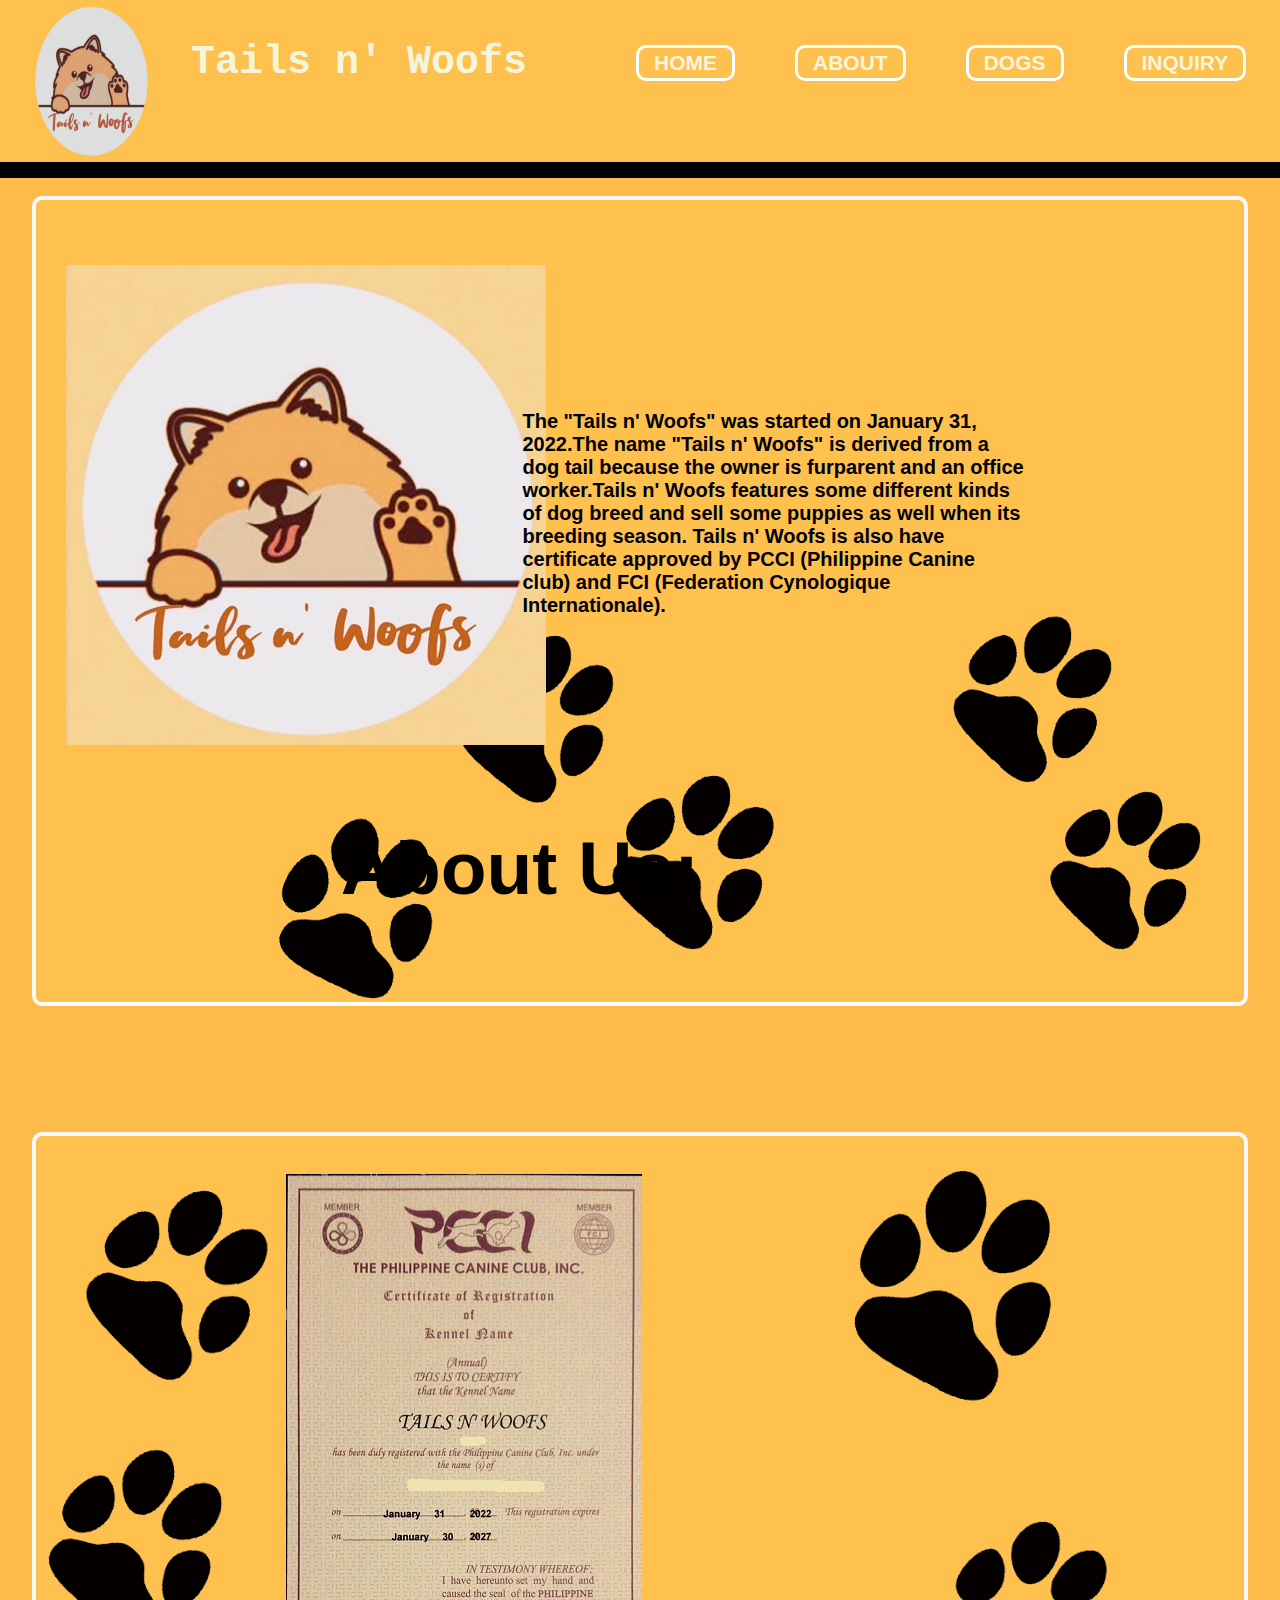
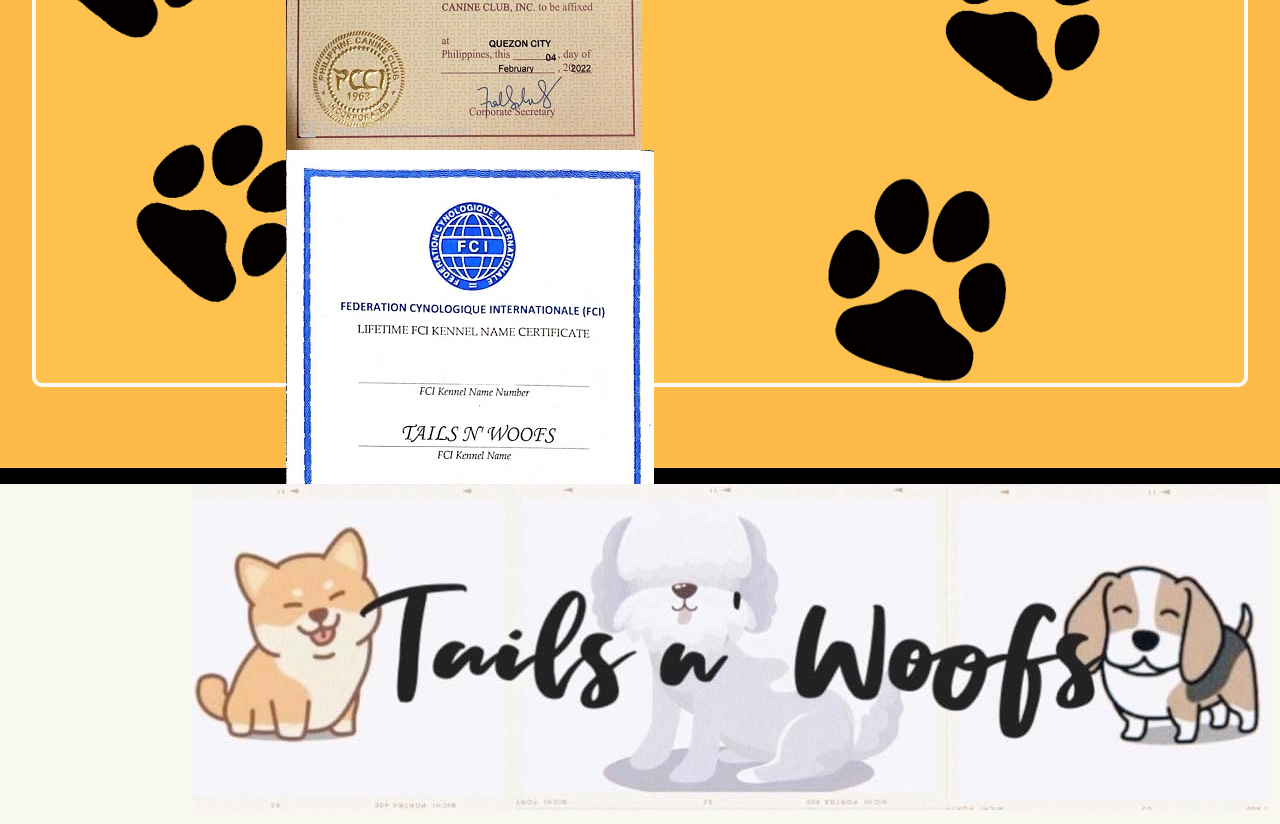
<file: About Page.html>
<DOCTYPE! html>
<html>
<head>
    <meta charset="UTF-8">
    <meta name="viewport" content="width=device-width, initial-scale=1.0">
    <link rel="icon" href="logo1.png">
    <title>Tails n' Woofs About</title>
    <style>
html {
    scroll-behavior: smooth;
}
*{
    margin: 0;
    padding: 0;
}
/*===== MAIN =====*/
.main{
    width: 100%;
    background-image: url(background-1-2.png);
    background-size: cover;
    height: 18vh;
    font-family: sans-serif;
    box-sizing: border-box;
    display: flex;
}
.main-2{
    width: 100%;
    background-color: rgb(253, 187, 74);
    height: 100vh; 
    box-sizing: border-box;
}
.main-3{
    width: 100%;
    background-color: rgb(253, 187, 74);
    height: 110vh;
    box-sizing: border-box;
}
/*===== NAVBAR ====*/
.navbar{
    width: 95%;
    height: auto;
    margin-left: 30px;
    display: flex;
}
.navbar img{
    width: 120px;
    padding: 0.5px;
    float: left;
    margin-bottom: 3px;
}

.logo{
    color: beige;
    font-size: 40px;
    font-family: 'Courier New', Courier, monospace;
    float: left;
    padding: 40px;
    cursor: pointer;
    font-weight: bolder;
}
/*==== MENU ====*/
.menu{
    width: 600px;
    float: left;
    height: 70px;
}
ul{
    float:left;
    display: flex;
    padding-top: 45px;
    justify-content: center;
    align-items: center;
    position: absolute;
    left: 45%;
}
ul li{
    list-style: none;
    margin-left: 60px;
    font-size: 21px;
    border: 3px solid#fff;
    padding: 3px 15px;
    border-radius: 10px;
}
ul li a{
    text-decoration: none;
    color: beige;
    font-family: sans-serif;
    font-weight: bold;
    transition: .3s ease;
}
ul li:hover{
    color: #fff;
    background-color: black;
}
/*====== MAIN 2 IMG/TXT======*/
#box-1{
    height: 90vh;
    width: 95%;
    background-image: url(background2-1.png);
    background-size: cover;
    border-color: rgb(254, 252, 252);
    border: 4px solid rgb(254, 250, 250);
    border-radius: 10px;
    margin-left: 2.5%;
    box-sizing: border-box;
}
#box-1 img{
    margin-top: 65px;
    margin-left: 30px;

}
#box-1 h1{
    float: right;
    margin-right: 545px;
    margin-top: 80px;
    font-family: sans-serif;
    font-size: 75px;
}
.text{
    position: absolute;
    top: 57%;
    left: 50%;
    margin-left: 135px;
    transform: translate(-50%,-50%);
}
.text p{
    cursor: pointer;
    font-family: sans-serif;
    color: rgb(0, 0, 0);
    font-size: 20px;
    font-weight: bold;
}
/*======== MAIN3 IMG =======*/
#box-2{
    height: 95vh;
    width: 95%;
    background-image: url(background7-1.png);
    background-size: cover;
    border-color: rgb(254, 252, 252);
    border: 4px solid rgb(254, 250, 250);
    border-radius: 10px;
    margin-left: 2.5%;
    padding-top: 3%;
    box-sizing: border-box;
}
#box-2 img{
    margin-left: 250px;
}
/*========== H R ==========*/
hr{
    border-color: black;
    box-shadow: black;
    border: 8px solid black;
    display: flex;
}
/*======= FOOTER ======*/
#footer{
    background-color: rgb(248, 248, 241);
    height: 340px;
    display: flex;
}
#footer img{
    position: absolute;
    left: 15%;
}
</style>
</head>
<body>
    <div class="main">
        <div class="navbar">
            <img src="logo1.png">
            <h2 class="logo"> Tails n' Woofs</h2>
        </div>
        <div class="menu">
            <ul>
                <li><a href="index.html">HOME</a></li>
                <li><a href="About Page.html">ABOUT</a></li>
                <li><a href="Dogs Page.html ">DOGS</a></li>
                <li><a href="inquiry-1.html">INQUIRY</a></li> 
            </ul>
        </div>
    </div>
    <hr>
    <div class="main-2">
        <br>
        <div id="box-1">
         <img src="logo.JPG">
         <h1>About Us:</h1>
         <div class="text">
         <p>The "Tails n' Woofs" was started on January 31, 2022.The name "Tails n' Woofs" is derived from a dog tail because the owner is furparent and an office worker.Tails n' Woofs features some different kinds of dog breed and sell some puppies as well when its breeding season. Tails n' Woofs is also have certificate approved by PCCI (Philippine Canine club) and FCI (Federation Cynologique Internationale).</p>
        </div>
        </div>
    </div>
    <div class="main-3">
        <br>
        <br>
        <br>
        <div id="box-2">
         <img src="Cert1.jpg">
         <img src="Cert2.jpg">
        </div>
        </div>
    </div>

    <hr>
    <div id="footer">
        <img src="bg.jpg">
        </div>
</body>
</html>
</file>
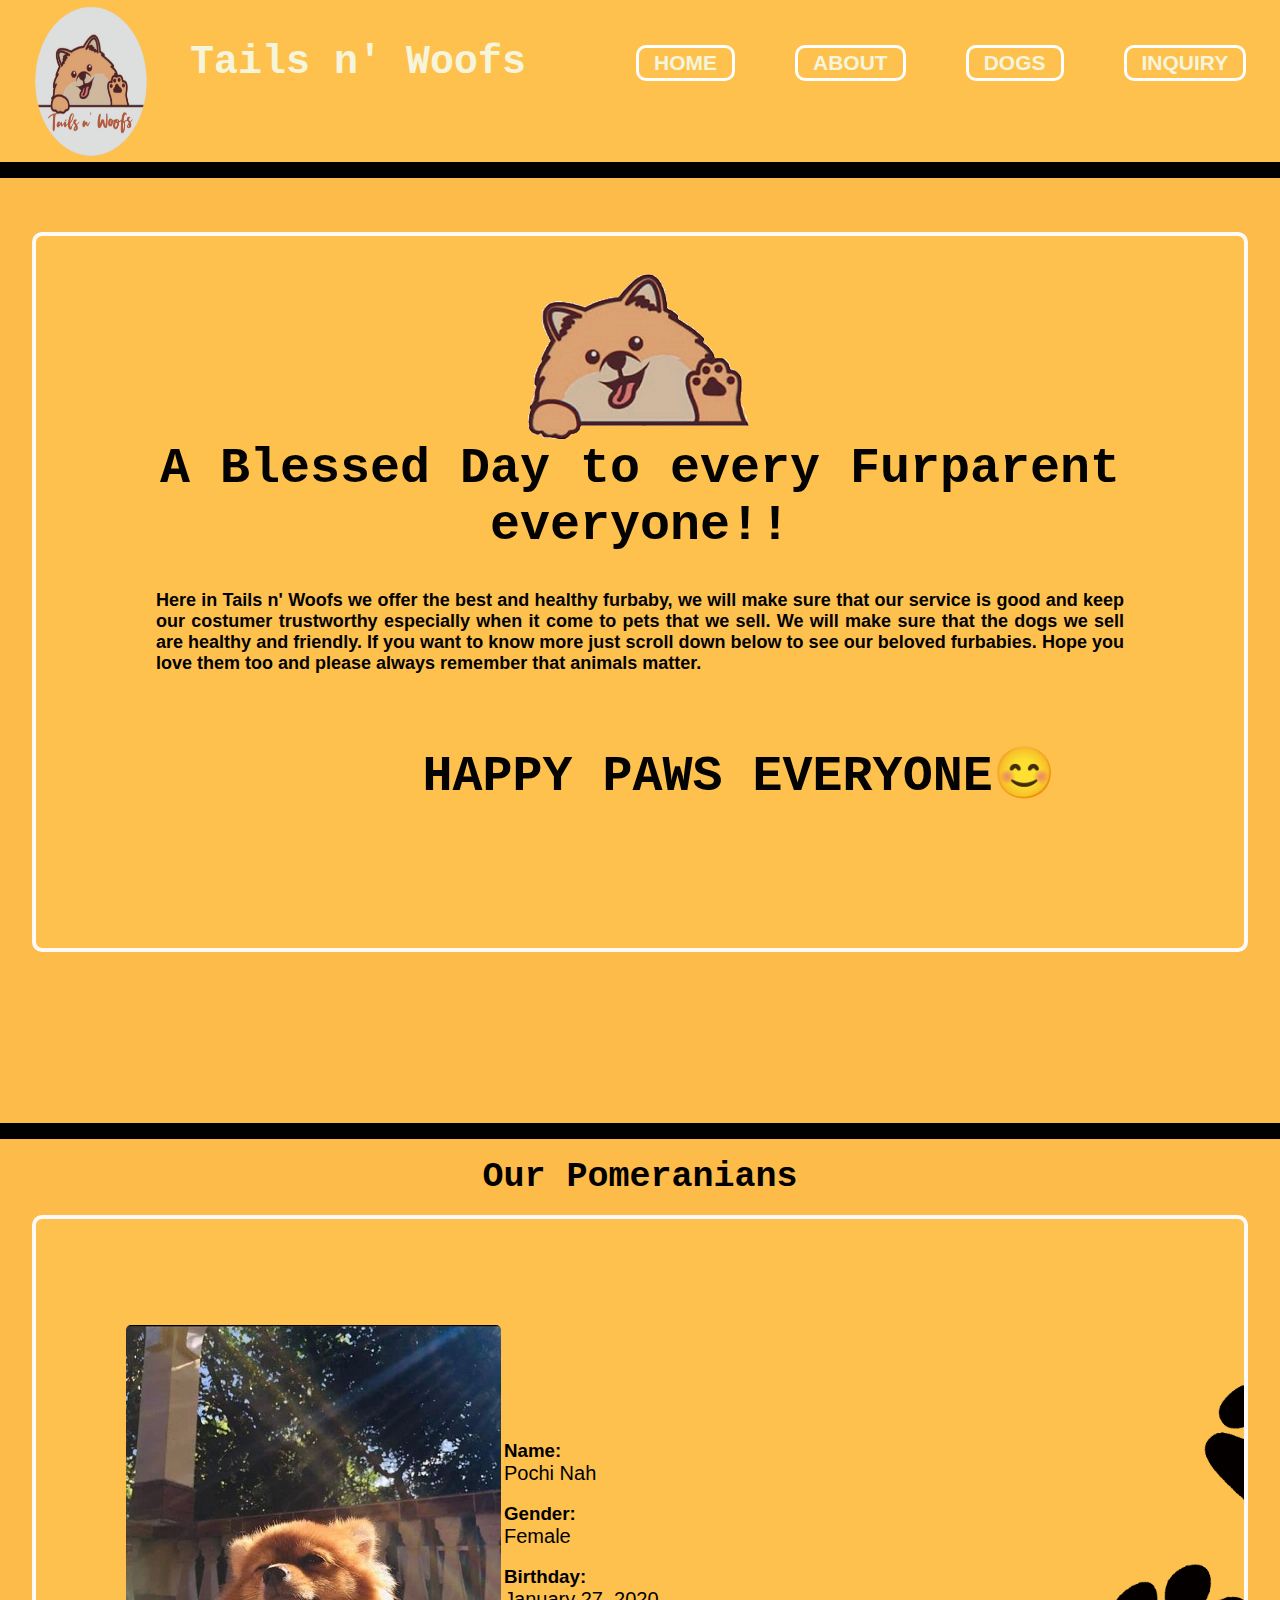
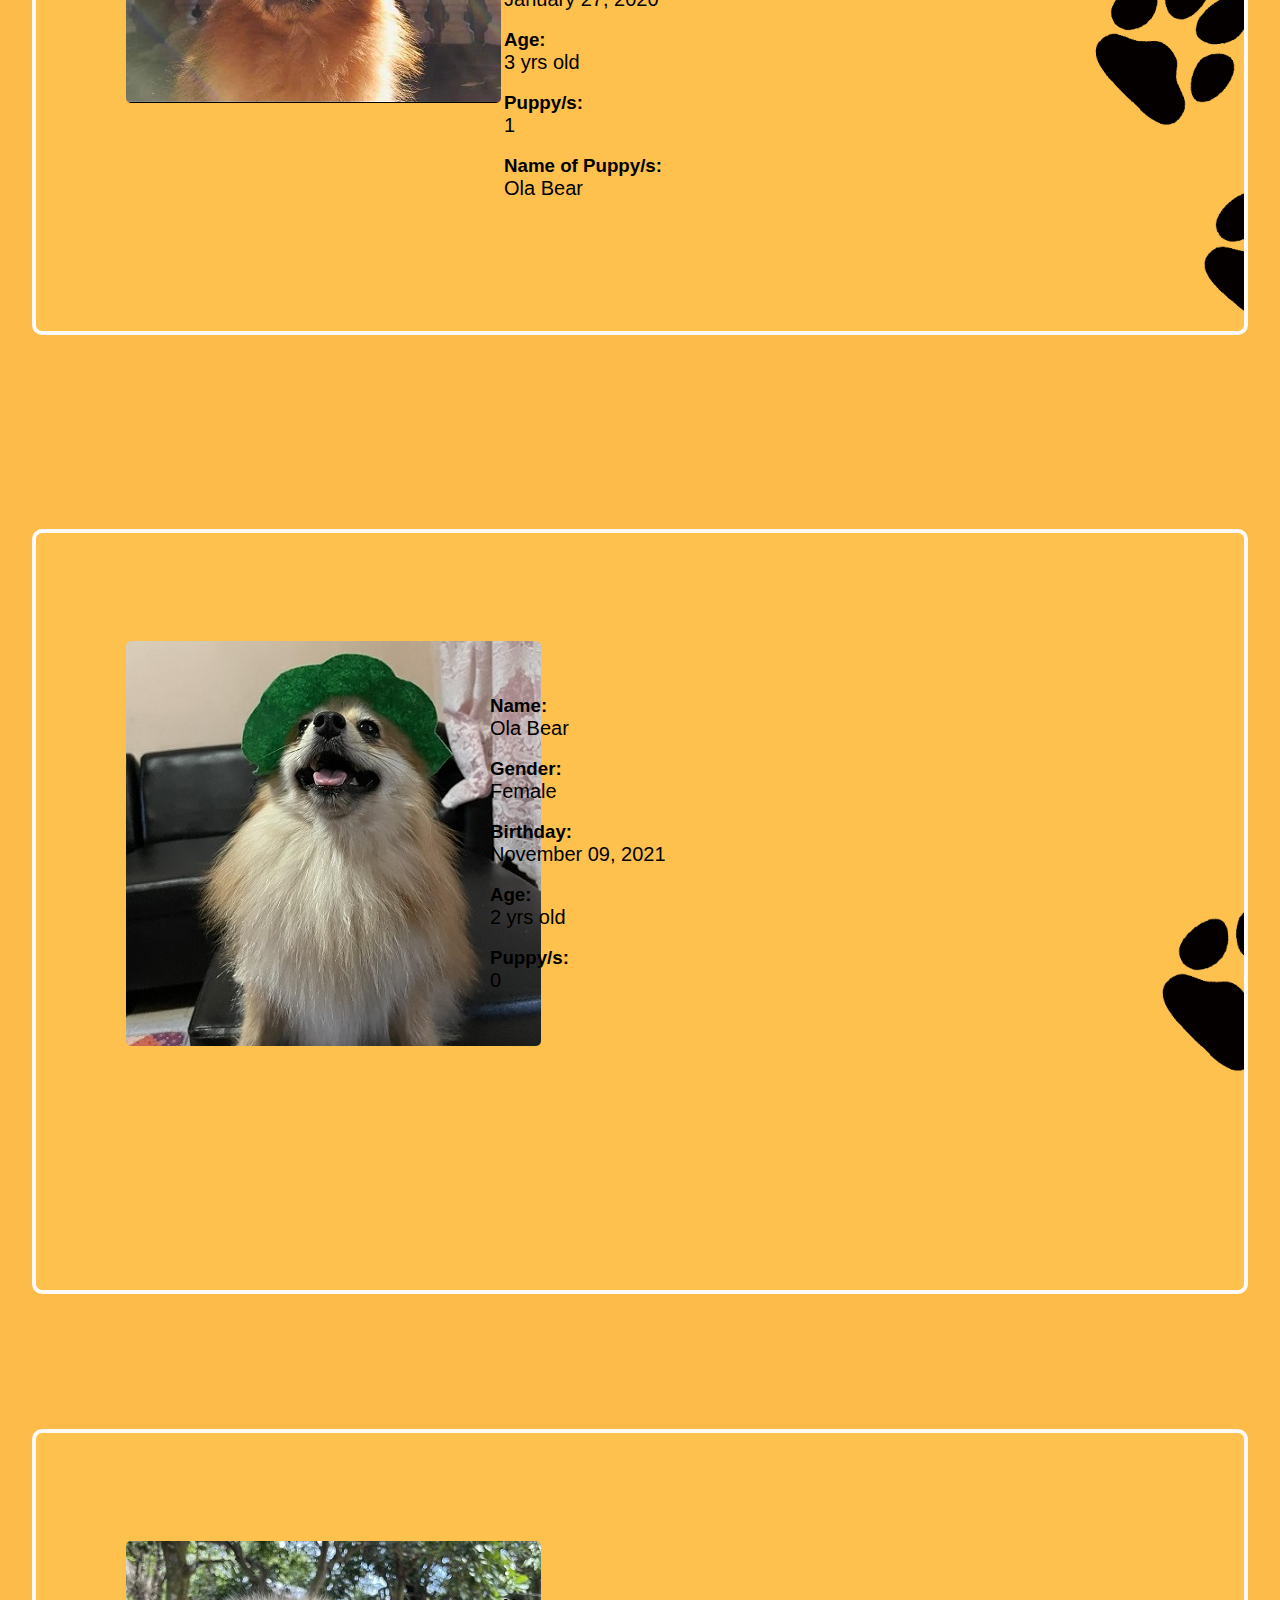
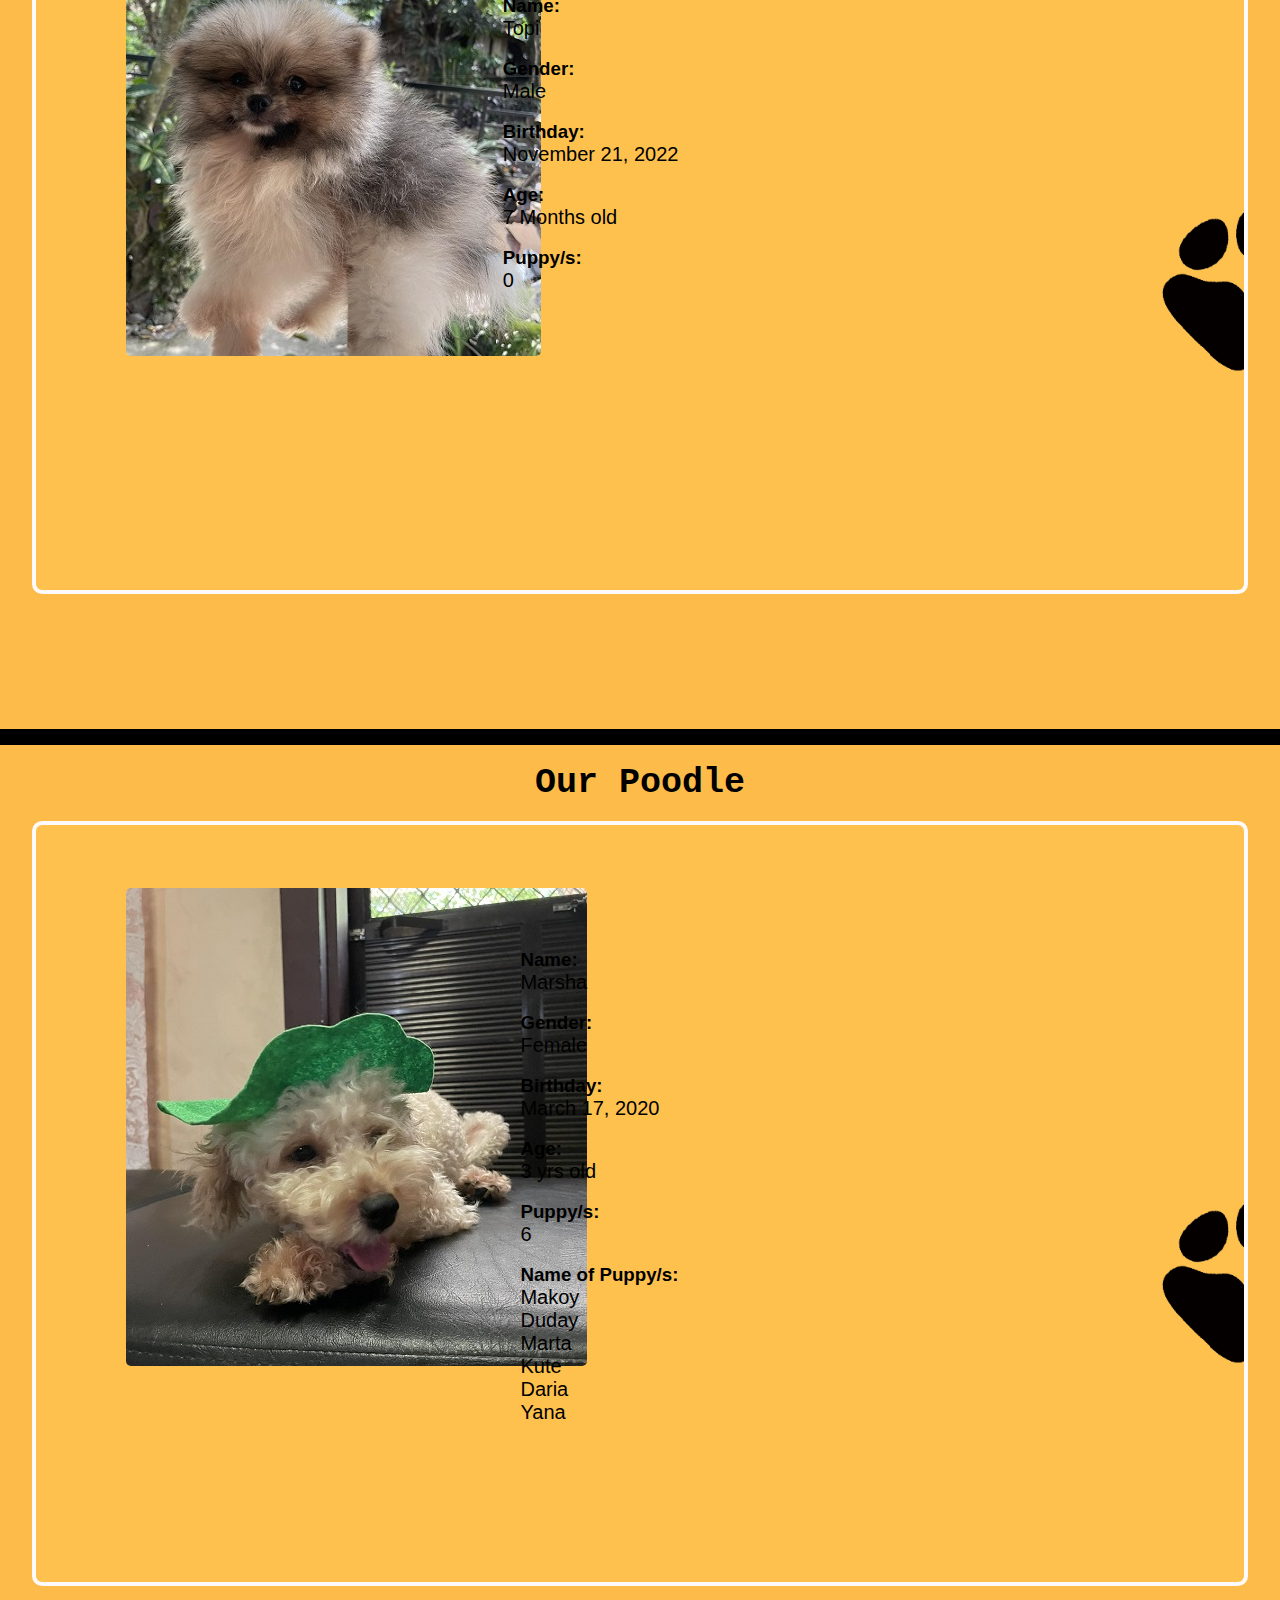
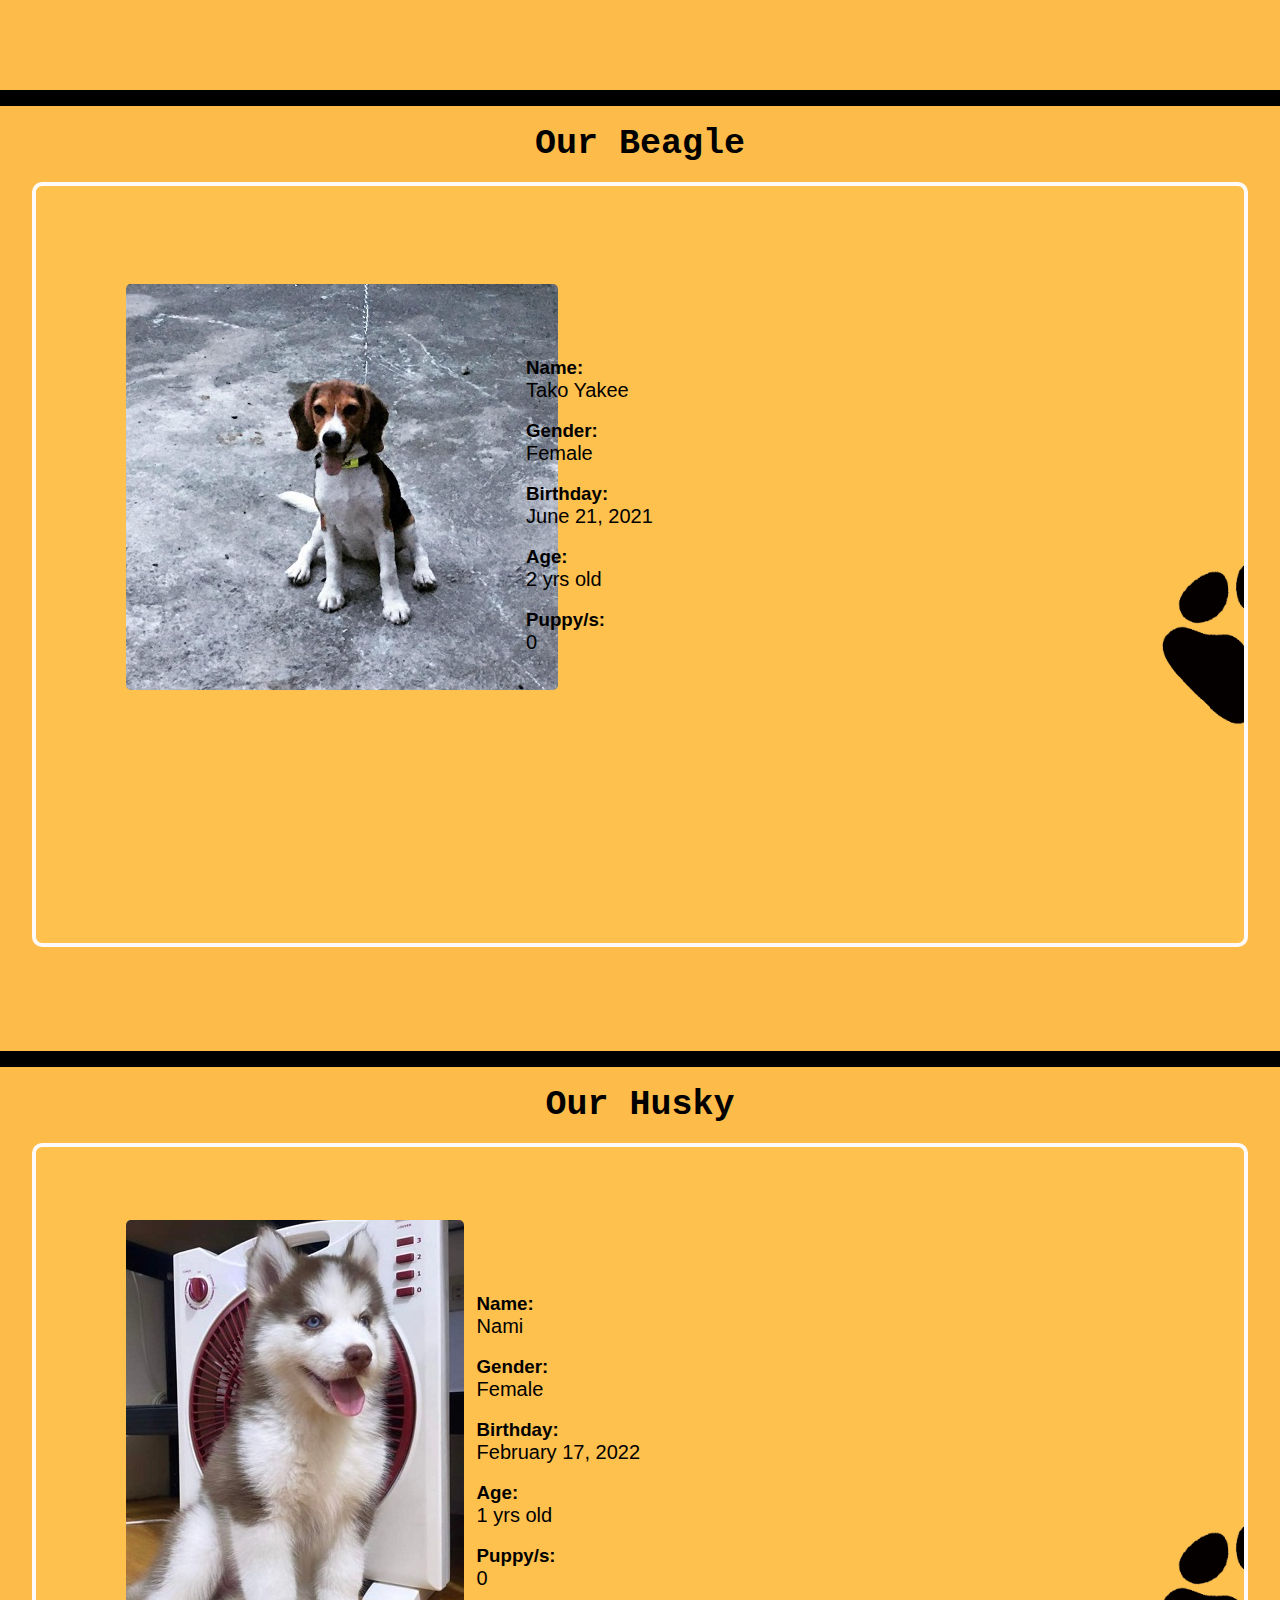
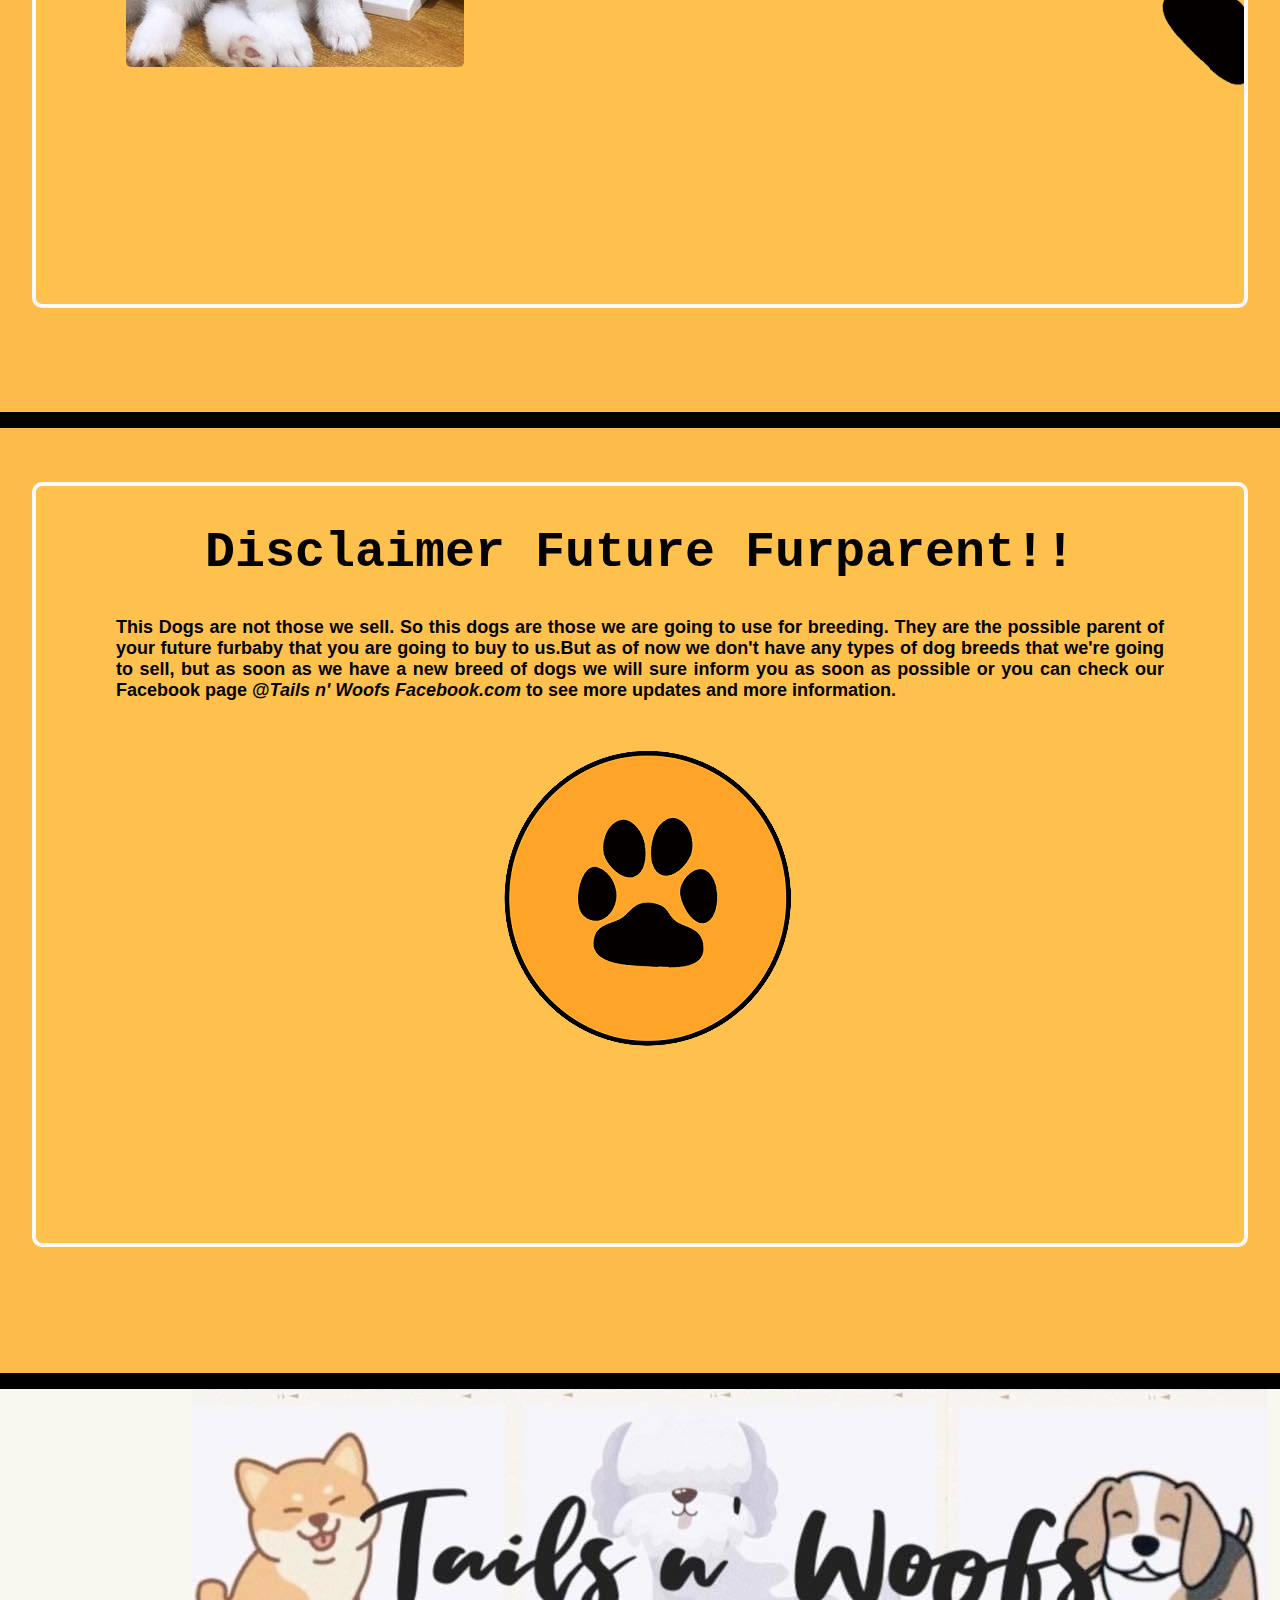
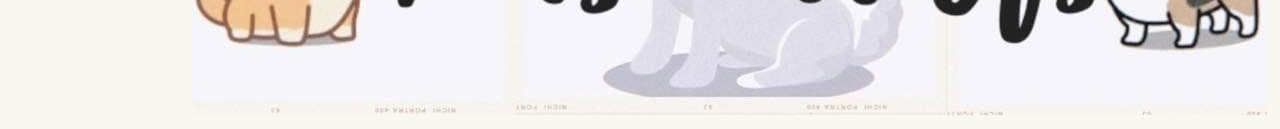
<file: Dogs Page.html>
<DOCTYPE! html>
<html>
<head>
    <meta charset="UTF-8">
    <meta name="viewport" content="width=device-width, initial-scale=1.0">
    <link rel="icon" href="logo1.png">
    <title>Tails n' Woofs Dogs</title>
<style>
html {
    scroll-behavior: smooth;
    overflow-x:hidden ;
}
*{
    margin: 0;
    padding: 0;
    box-sizing: border-box;
}
/*===== MAIN =====*/
.main{
    width: 100%;
    background-image: url(background-1-2.png);
    background-size: cover;
    height: 18vh;
    font-family: sans-serif;
    box-sizing: border-box;
    display: flex;
}
.main-2{
    width: 100%;
    background-color: rgb(253, 187, 74);
    height: 110vh;
    font-family: sans-serif;
    text-align: center;
    box-sizing: border-box;
}
.main-2 h1{
    font-family: monospace;
    font-size: 35px;
}
.main-3{
    width: 100%;
    background-color: rgb(253, 187, 74);
    height: 100vh;
    font-family: sans-serif;
    box-sizing: border-box;
}
.main-3 h1{
    font-family: monospace;
    font-size: 35px;
}
.main-4{
    width: 100%;
    background-color: rgb(253, 187, 74);
    height: 100vh;
    font-family: sans-serif;
    box-sizing: border-box;
}
.main-4 h1{
    font-family: monospace;
    font-size: 35px;
}
.main-5{
    width: 100%;
    background-color: rgb(253, 187, 74);
    height: 105vh;
    font-family: sans-serif;
    text-align: center;
    box-sizing: border-box;
}
.main-5 h1{
    font-family: monospace;
    font-size: 35px;
}
.main-6{
    width: 100%;
    background-color: rgb(253, 187, 74);
    height: 105vh;
    font-family: sans-serif;
    text-align: center;
    box-sizing: border-box;
}
.main-6 h1{
    font-family: monospace;
    font-size: 35px;
}
.main-7{
    width: 100%;
    background-color: rgb(253, 187, 74);
    height: 105vh;
    font-family: sans-serif;
    text-align: center;
    box-sizing: border-box;
}
.main-7 h1{
    font-family: monospace;
    font-size: 35px;
}
.main-8{
    width: 100%;
    background-color: rgb(253, 187, 74);
    height: 105vh;
    box-sizing: border-box;
}
.main-9{
    width: 100%;
    background-color: rgb(253, 187, 74);
    height: 105vh;
    box-sizing: border-box;
}
/*===== NAVBAR ====*/
.navbar{
    width: 95%;
    height: auto;
    margin-left: 30px;
    display: flex;
}
.navbar img{
    width: 120px;
    padding: 0.5px;
    float: left;
    margin-bottom: 3px;
}

.logo{
    color: beige;
    font-size: 40px;
    font-family: 'Courier New', Courier, monospace;
    float: left;
    padding: 40px;
    cursor: pointer;
    font-weight: bolder;
}
/*==== MENU ====*/
.menu{
    width: 600px;
    float: left;
    height: 70px;
}
ul{
    float:left;
    display: flex;
    padding-top: 45px;
    justify-content: center;
    align-items: center;
    position: absolute;
    left: 45%;
}
ul li{
    list-style: none;
    margin-left: 60px;
    font-size: 21px;
    border: 3px solid#fff;
    padding: 3px 15px;
    border-radius: 10px;
}
ul li a{
    text-decoration: none;
    color: beige;
    font-family: sans-serif;
    font-weight: bold;
    transition: .3s ease;
}
ul li:hover{
    color: #fff;
    background-color: black;
    cursor: pointer;
}
/*========= B O X =========*/
#box{
    background-image: url(background-1-3.png);
    background-size: cover;
    height: 80vh;
    width: 95%;
    border-color: rgb(254, 252, 252);
    border: 4px solid rgb(254, 250, 250);
    border-radius: 10px;
    margin-left: 2.5%;
    padding-top: 3%;
    box-sizing: border-box;
}
#box h1{
    text-align: center;
    top: 5%;
    font-family: monospace;
    color: rgb(3, 3, 3);
    font-size: 50px;

}
#box img{
    position: relative;
}
#box h2{
    position: relative;
    text-align: justify;
    top: 5%;
    font-family: monospace;
    color: rgb(3, 3, 3);
    font-size: 50px;
    left: 32%;
}   
#box-1{
    background-image: url(background6-1.png);
    background-size: cover;
    height: 80vh;
    width: 95%;
    border-color: rgb(254, 252, 252);
    border: 4px solid rgb(254, 250, 250);
    border-radius: 10px;
    margin-left: 2.5%;
    padding-top: 3%;
    box-sizing: border-box;
}
#box-1 img{
    float: left;
    margin-top: 68px;
    margin-left: 90px;
    border-radius: 5px;
}
#box-2{
    background-image: url(background6-1.png);
    background-size: cover;
    height: 85vh;
    width: 95%;
    border-color: rgb(254, 252, 252);
    border: 4px solid rgb(254, 250, 250);
    border-radius: 10px;
    margin-left: 2.5%;
    padding-top: 3%;
    box-sizing: border-box;
}
#box-2 img{
    margin-top: 70px;
    margin-left: 90px;
    border-radius: 5px;
}
#box-3{
    background-image: url(background6-1.png);
    background-size: cover;
    height: 85vh;
    width: 95%;
    border-color: rgb(254, 252, 252);
    border: 4px solid rgb(254, 250, 250);
    border-radius: 10px;
    margin-left: 2.5%;
    padding-top: 3%;
    box-sizing: border-box;
}
#box-3 img{
    margin-top: 70px;
    margin-left: 90px;
    border-radius: 5px;
}
#box-4{
    background-image: url(background6-1.png);
    background-size: cover;
    height: 85vh;
    width: 95%;
    border-color: rgb(254, 252, 252);
    border: 4px solid rgb(254, 250, 250);
    border-radius: 10px;
    margin-left: 2.5%;
    padding-top: 3%;
    box-sizing: border-box;
}
#box-4 img{
    float: left;
    margin-top:  25px;
    margin-left: 90px;
    border-radius: 5px;
}
#box-5{
    background-image: url(background6-1.png);
    background-size: cover;
    height: 85vh;
    width: 95%;
    border-color: rgb(254, 252, 252);
    border: 4px solid rgb(254, 250, 250);
    border-radius: 10px;
    margin-left: 2.5%;
    padding-top: 3%;
    box-sizing: border-box;
}
#box-5 img {
    float: left;
    margin-top: 60px;
    margin-left: 90px;
    border-radius: 5px;
}
#box-6{
    background-image: url(background6-1.png);
    background-size: cover;
    height: 85vh;
    width: 95%;
    border-color: rgb(254, 252, 252);
    border: 4px solid rgb(254, 250, 250);
    border-radius: 10px;
    margin-left: 2.5%;
    padding-top: 3%;
    box-sizing: border-box;
}
#box-6 img {
    float: left;
    margin-top: 35px;
    margin-left: 90px;
    border-radius: 5px;
}
#box-7{
    background-image: url(background-1-3.png);
    background-size: cover;
    height: 85vh;
    width: 95%;
    border-color: rgb(254, 252, 252);
    border: 4px solid rgb(254, 250, 250);
    border-radius: 10px;
    margin-left: 2.5%;
    padding-top: 3%; 
    box-sizing: border-box;
}
#box-7 h1{
    text-align: center;
    top: 5%;
    font-family: monospace;
    color: rgb(3, 3, 3);
    font-size: 50px;
}
#box-7 img{
    position: relative;
    right: 1%;
}
/*========== H R ==========*/
hr{
    border-color: black;
    box-shadow: black;
    border: 8px solid black;
    display: flex;
}
/*========== T X T ==========*/
.text{
    position: absolute;
    top: 180%;
    left: 35%;
    margin-left: 135px;
    transform: translate(-50%,-50%);
    text-align: left;
}
.text p{
    cursor: pointer;
    font-family: sans-serif;
    color: rgb(0, 0, 0);
    font-size: 20px;
}
.text h3{
    text-align: left;
    font-family: sans-serif;
}
.text-2{
    position: absolute;
    top: 255%;
    right: 48%;
}
.text-2 p{
    cursor: pointer;
    font-family: sans-serif;
    color: rgb(0, 0, 0);
    font-size: 20px;
}
.text-2 h3{
    text-align: left;
    font-family: sans-serif;
}
.text-3{
    position: absolute;
    top: 355%;
    right: 47%;

}
.text-3 p{
    cursor: pointer;
    font-family: sans-serif;
    color: rgb(0, 0, 0);
    font-size: 20px;
}
.text-3 h3{
    text-align: left;
    font-family: sans-serif;
}
.text-4{
    position: absolute;
    top: 461%;
    right: 47%;
}
.text-4 p{
    cursor: pointer;
    font-family: sans-serif;
    color: rgb(0, 0, 0);
    font-size: 20px;
    text-align: left;
}
.text-4 h3{
    text-align: left;
    font-family: sans-serif;
}
.text-5{
    position: absolute;
    top: 573%;
    right: 49%;
}
.text-5 p{
    cursor: pointer;
    font-family: sans-serif;
    color: rgb(0, 0, 0);
    font-size: 20px;
    text-align: left;
}
.text-5 h3{
    text-align: left;
    font-family: sans-serif;
}
.text-6{
    position: absolute;
    top: 677%;
    right: 50%;
}
.text-6 p{
    cursor: pointer;
    font-family: sans-serif;
    color: rgb(0, 0, 0);
    font-size: 20px;
    text-align: left;
}
.text-6 h3{
    text-align: left;
    font-family: sans-serif;
}
.text-7 p{
    color: rgb(2, 2, 2);;
    font-family: sans-serif;
    font-size: 18px;
    font-weight:bold ;
    text-align: justify;
    padding-left: 120px;
    padding-right: 120px;

}
.text-8 p{
    color: rgb(2, 2, 2);;
    font-family: sans-serif;
    font-size: 18px;
    font-weight:bold ;
    text-align: justify;
    padding-right: 80px;
    padding-left: 80px;
}
.text-8 a{
    color: rgb(5, 5, 5);
    text-decoration: none;
    transition: .3s ease;
}
.text-8 a:hover{
    color:rgb(255, 253, 253);
}
/*======== F O O T E R =========*/
#footer{
    background-color: rgb(248, 248, 241);
    height: 340px;
    display: flex;
}
#footer img{
    position: absolute;
    left: 15%;
}
</style>
</head>
<body>
    <div class="main">
        <div class="navbar">
            <img src="logo1.png">
            <h2 class="logo"> Tails n' Woofs</h2>
        </div>
        <div class="menu">
            <ul>
                <li><a href="index.html">HOME</a></li>
                <li><a href="About Page.html">ABOUT</a></li>
                <li><a href="Dogs Page.html ">DOGS</a></li>
                <li><a href="inquiry-1.html">INQUIRY</a></li> 
            </ul>
        </div>
    </div>
    <hr>
    <div class="main-9">
        <br>
        <br>
        <br>
        <div id="box">
         <center><img src="logo3.png"></center>
         <h1>A Blessed Day to every Furparent everyone!! </h1>
         <br>
         <br>
         <div class="text-7">
         <p> Here in Tails n' Woofs we offer the best and healthy furbaby, we will make sure that our service is good and keep our costumer trustworthy especially when it come to pets that we sell. We will make sure that the dogs we sell are healthy and friendly. If you want to know more just scroll down below to see our beloved furbabies. Hope you love them too and please always remember that animals matter. </p>
        </div>
        <br>
        <br>
        <h2>HAPPY PAWS EVERYONE&#x1F60A;</h2>
        </div>
    </div>
    <hr>
    <div class="main-2">
        <br>
        <h1>Our Pomeranians</h1>
        <br>
        <div id="box-1">
            <img src="Pochi.jpg">
        </div>
        <div class="text">
            <h3>Name:</h3>
            <p>Pochi Nah</p><br>
            <h3>Gender:</h3>
            <p>Female</p><br>
            <h3>Birthday:</h3>
            <p>January 27, 2020</p><br>
            <h3>Age:</h3>
            <p>3 yrs old</p><br>
            <h3>Puppy/s:</h3>
            <p>1</p><br>
            <h3>Name of Puppy/s:</h3>
            <p>Ola Bear</p>
        </div>
    </div>
    <div class="main-3">
        <div id="box-2">
            <img src="Ola.jpg">
        </div>
        <div class="text-2">
            <h3>Name:</h3>
            <p>Ola Bear</p><br>
            <h3>Gender:</h3>
            <p>Female</p><br>
            <h3>Birthday:</h3>
            <p>November 09, 2021</p><br>
            <h3>Age:</h3>
            <p>2 yrs old</p><br>
            <h3>Puppy/s:</h3>
            <p>0</p>
        </div>
    </div>
    <div class="main-4">
        <div id="box-3">
            <img src="Topi.jpg">
        </div>
        <div class="text-3">
            <h3>Name:</h3>
            <p>Topi</p><br>
            <h3>Gender:</h3>
            <p>Male</p><br>
            <h3>Birthday:</h3>
            <p>November 21, 2022</p><br>
            <h3>Age:</h3>
            <p>7 Months old</p><br>
            <h3>Puppy/s:</h3>
            <p>0</p>
        </div>
    </div>
    <hr>
    <div class="main-5">
        <br>
        <h1>Our Poodle</h1>
        <br>
        <div id="box-4">
            <img src="Marsha.jpg">
        </div>
        <div class="text-4">
            <h3>Name:</h3>
            <p>Marsha</p><br>
            <h3>Gender:</h3>
            <p>Female</p><br>
            <h3>Birthday:</h3>
            <p>March 17, 2020</p><br>
            <h3>Age:</h3>
            <p>3 yrs old</p><br>
            <h3>Puppy/s:</h3>
            <p>6</p><br>
            <h3>Name of Puppy/s:</h3>
            <p>Makoy</p>
            <p>Duday</p>
            <p>Marta</p>
            <p>Kute</p>
            <p>Daria</p>
            <p>Yana</p>
        </div>
    </div>
    <hr>
    <div class="main-6">
        <br>
        <h1>Our Beagle</h1>
        <br>
        <div id="box-5">
            <img src="Yakee.jpg">
        </div>
        <div class="text-5">
            <h3>Name:</h3>
            <p>Tako Yakee</p><br>
            <h3>Gender:</h3>
            <p>Female</p><br>
            <h3>Birthday:</h3>
            <p>June 21, 2021</p><br>
            <h3>Age:</h3>
            <p>2 yrs old</p><br>
            <h3>Puppy/s:</h3>
            <p>0</p>
        </div>
    </div>
    <hr>
    <div class="main-7">
        <br>
        <h1>Our Husky</h1>
        <br>
        <div id="box-6">
            <img src="Nami.jpg">
        </div>
        <div class="text-6">
            <h3>Name:</h3>
            <p>Nami</p><br>
            <h3>Gender:</h3>
            <p>Female</p><br>
            <h3>Birthday:</h3>
            <p>February 17, 2022</p><br>
            <h3>Age:</h3>
            <p>1 yrs old</p><br>
            <h3>Puppy/s:</h3>
            <p>0</p>
        </div>
    </div>
    <hr>
    <div class="main-8">
        <br>
        <br>
        <br>
        <div id="box-7">
         <h1> Disclaimer Future Furparent!!</h1>
         <br>
         <br>
         <div class="text-8">
         <p>This Dogs are not those we sell. So this dogs are those we are going to use for breeding.
         They are the possible parent of your future furbaby that you are going to buy to us.But as of now we don't have any types of dog breeds that we're going to sell, but as soon as we have a new breed of dogs we will sure inform you as soon as possible or you can check our Facebook page <a href="https://www.facebook.com/tailsnwoofsph?mibextid=LQQJ4d">@<i>Tails n' Woofs Facebook.com</i></a> to see more updates and more information.</p>
        </div>
        <center><img src="PawLogo.png"></center>
        </div>
    </div>
    <hr>
    <div id="footer">
        <center><img src="bg.jpg"></center>
        </div>
</body>
</html>
</file>
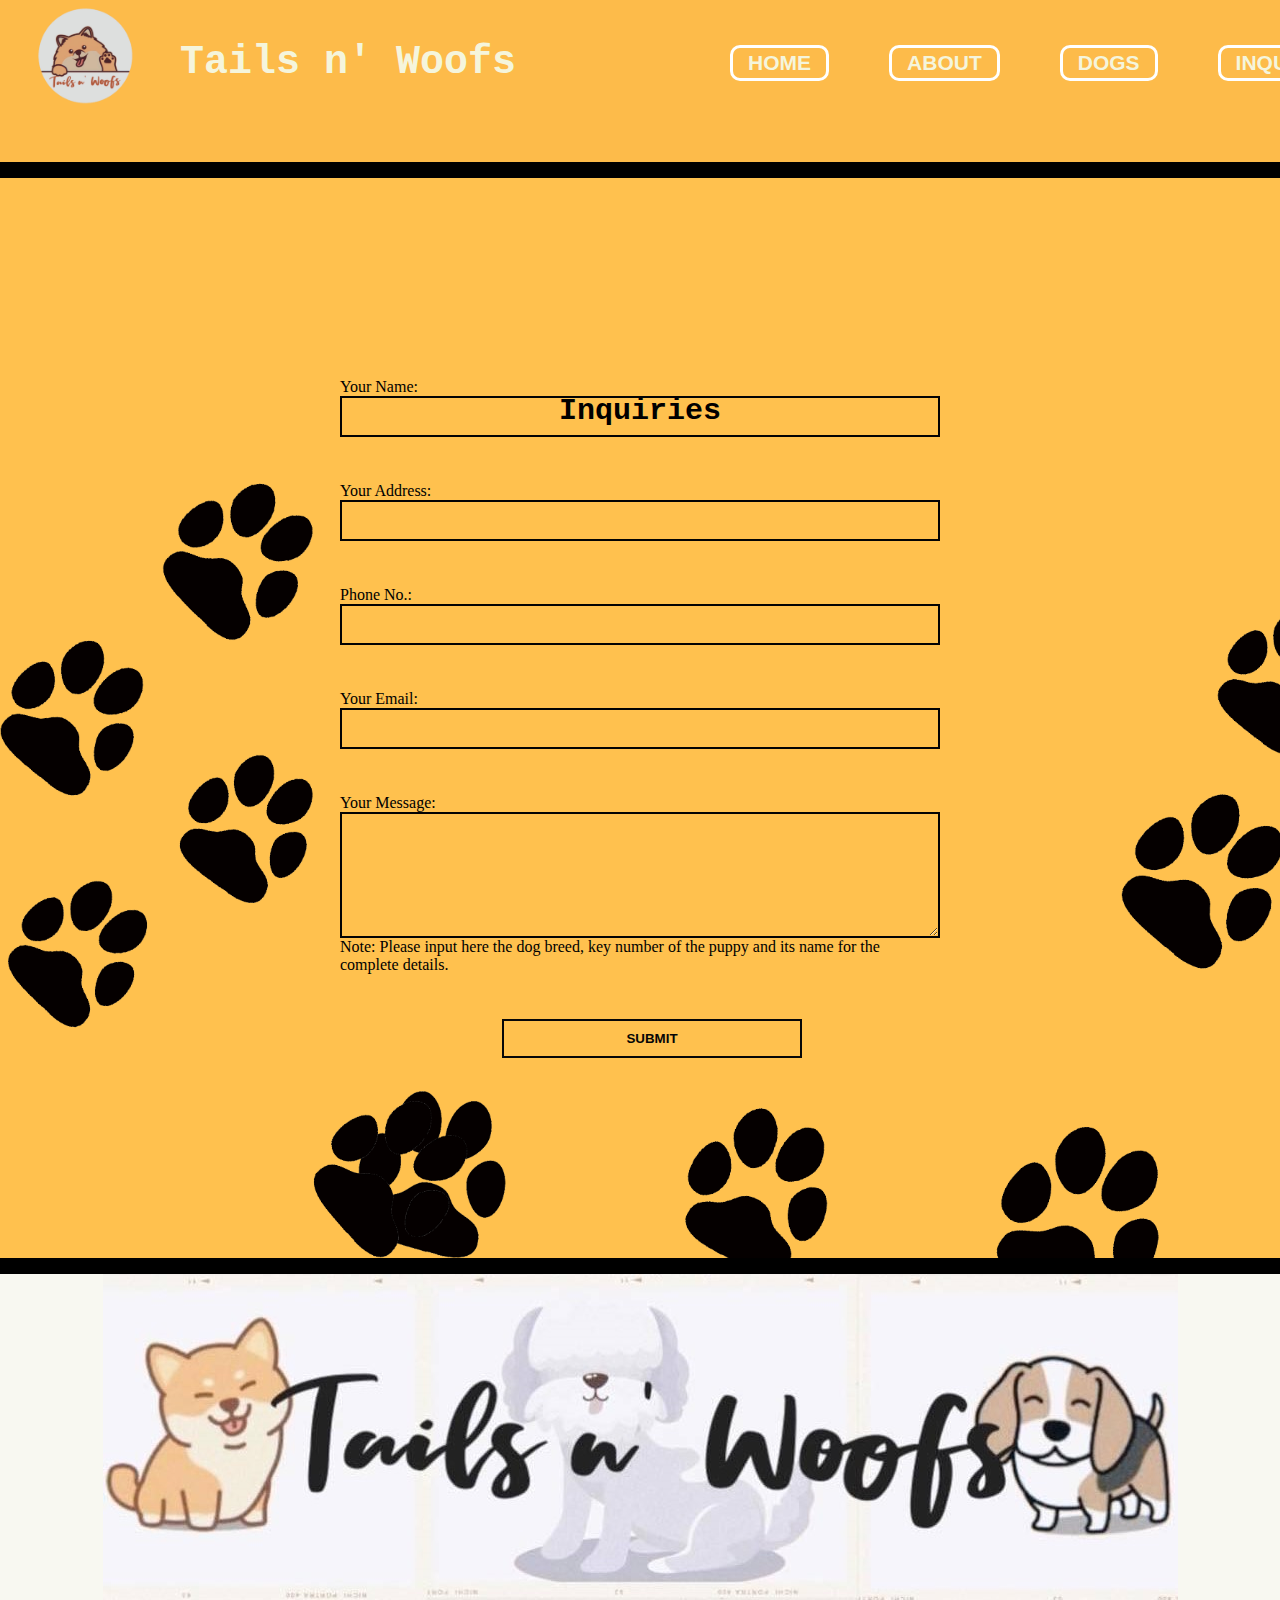
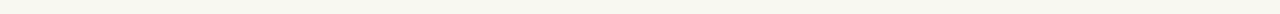
<file: Inquiry.html>
<DOCTYPE! html>
<html>
<head>
    <meta name="viewport" content="width=device-width, initial-scale=1.0">
    <title></title>
<style>
html {
    scroll-behavior: smooth;
}
*{
    margin: 0;
    padding: 0;
}
/*===== MAIN =====*/
.main{
    width: 100%;
    background-color: rgb(253, 187, 74);
    height: 18vh;
    font-family: sans-serif;
    box-sizing: border-box;
}
.main-2{
    width: 100%;
    background-color: rgb(253, 187, 74);
    height: 120vh;
    background-image: url(background8.png);
    background-size: cover;
    display: flex;
    align-items: center;
    justify-content: center;
    box-sizing: border-box;
}
/*===== NAVBAR ====*/
.navbar{
    width: 95%;
    height: auto;
    margin-left: 30px;
}
.navbar img{
    width: 100px;
    padding: 5px;
    float: left;
}

.logo{
    color: beige;
    font-size: 40px;
    font-family: 'Courier New', Courier, monospace;
    float: left;
    padding: 40px;
    cursor: pointer;
}
/*==== MENU ====*/
.menu{
    width: 600px;
    float: left;
    height: 70px;
}
ul{
    float:left;
    display: flex;
    padding-top: 45px;
    justify-content: center;
    align-items: center;
    margin-left: 19%;
}
ul li{
    list-style: none;
    margin-left: 60px;
    font-size: 21px;
    border: 3px solid#fff;
    padding: 3px 15px;
    border-radius: 10px;
}
ul li a{
    text-decoration: none;
    color: beige;
    font-family: sans-serif;
    font-weight: bold;
    transition: .3s ease;
}
ul li:hover{
    color: #fff;
    background-color: black;
    cursor: pointer;
}
/*=========== F O R M ===========*/
form{
    width: 90%;
    max-width: 600px;
}
.input-group{
    margin-bottom: 45px;
    position: relative;
}
input, textarea{
    width: 100%;
    padding: 10px;
    outline: 0;
    border: 2.5px solid #030303;
    color: #060606;
    background: transparent;
    font-size: 15px;
}
label{
    height: 100%;
    position: absolute;
    left: 0;
    top: 0;
    padding: 10px;
    color: #080808;
    cursor: text;
    transition: 0.2s;
}
button{
    padding: 10px 0;
    color: #060606;
    outline: none;
    background: transparent;
    border: 2.5px solid #070707;
    width: 50%;
    cursor: pointer;
    font-family: sans-serif;
    font-weight: bold;
    float: right;
    margin-right: 23%;
}
button:hover{
    background-color: rgb(3, 3, 3);
    color: #fff;
}
/*========== H 2 =========*/
.main-2 h2{
    position: absolute;
    float: left;
    margin-bottom: 48%;
    font-family: monospace;
    font-size: 30px;
}
/*========== H R ==========*/
hr{
    border-color: black;
    box-shadow: black;
    border: 8px solid black;
}
/*======== F O O T E R =========*/
#footer{
    background-color: rgb(248, 248, 241);
    height: 340px;
}
</style>
</head>
<body>
    <div class="main">
        <div class="navbar">
            <img src="logo1.png">
            <h2 class="logo"> Tails n' Woofs</h2>
        </div>
        <div class="menu">
            <ul>
                <li><a href="Tails n' Woofs 1.html">HOME</a></li>
                <li><a href="About Page.html">ABOUT</a></li>
                <li><a href="Dogs Page.html ">DOGS</a></li>
                <li><a href="">INQUIRY</a></li> 
            </ul>
        </div>
    </div>
    <hr>
        <div class="main-2">
            <h2>Inquiries</h2>
                    <form>
                        <p>Your Name:</p>
                        <div class="input-group">
                         <input type="text" required id="name" requried>
                         <label for="name"></label>
                        </div>
                        <p>Your Address:</p>
                        <div class="input-group">
                         <input type="text" required id="address" requried>
                         <label for="address"></label>
                        </div>
                        <p>Phone No.:</p>
                        <div class="input-group">
                            <input type="text" required id="number" requried>
                            <label for="number"></label>
                        </div>
                        <p>Your Email:</p>
                        <div class="input-group">
                            <input type="email" required id="email" requried>
                            <label for="email"></label>
                        </div>
                         <p>Your Message:</p>
                        <div class="input-group">
                            <textarea id="message"  rows="6" required></textarea>
                            <label for="message"></label>
                            <p>Note: Please input here the dog breed, key number of the puppy and its name for the complete details.</p>
                           </div>
                           <button type="submit">SUBMIT</button>
                    </form>
        </div>
        <hr>
        <div id="footer">
        <center><img src="bg.jpg"></center>
        </div>
</body>
</html>
</file>
